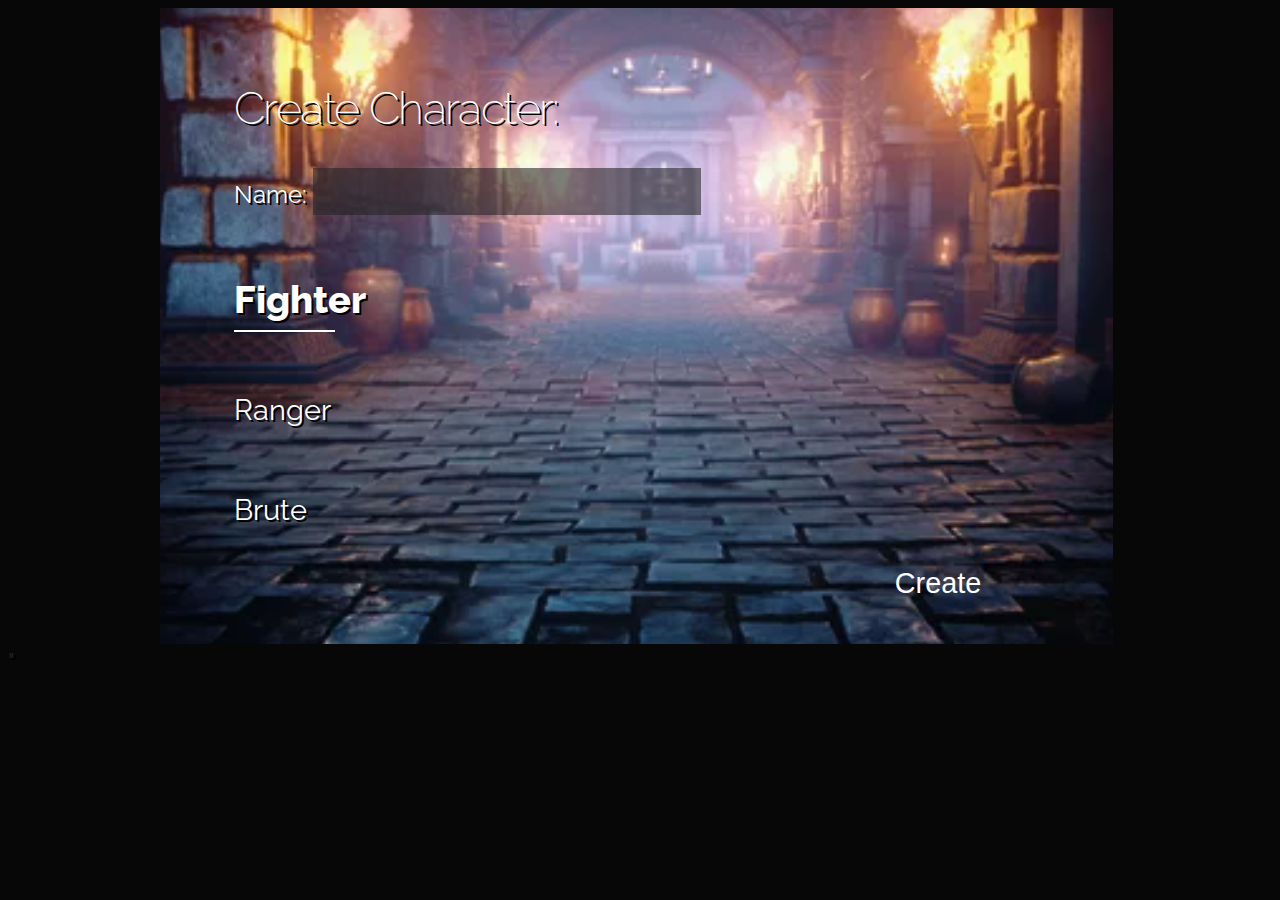
<file: index.html>
<!DOCTYPE html>
<html lang="en">
<head>
    <meta charset="utf-8">
    <title>Trials of Grumb</title>
    <meta name="description" content="A text-based adventure game">
    <meta name="author" content="The Agile Team">

    <!-- Mobile Specific Metas
    –––––––––––––––––––––––––––––––––––––––––––––––––– -->
    <meta name="viewport" content="width=device-width, initial-scale=1">

    <!-- CSS
    –––––––––––––––––––––––––––––––––––––––––––––––––– -->
    <link rel="stylesheet" href = "css/stylesheet.css">

    <!-- Favicon
    –––––––––––––––––––––––––––––––––––––––––––––––––– -->
    <link rel="apple-touch-icon" sizes="180x180" href="/img/apple-touch-icon.png">
    <link rel="icon" type="image/png" sizes="32x32" href="/img/favicon-32x32.png">
    <link rel="icon" type="image/png" sizes="16x16" href="/img/favicon-16x16.png">
</head>

<body>
<!-- Primary Page Layout
–––––––––––––––––––––––––––––––––––––––––––––––––– -->



<div class="wrapper">
    <div class="container">
        <h1>Trials of Grumb</h1>

        <div class="infoContainer">
            <div class="charInfo">
                <h4>Character Info</h4>
                <p>Name: <span class="charInfoName"></span></p>
                <p>Class: <span class="charInfoClass"></span></p>
                <p>Strength: <span class="stats"></span></p>
                <p>Dexterity: <span class="stats"></span></p>
                <p>Constitution: <span class="stats"></span></p>
                <p>Health: <span class="charInfoHealth"></span></p>
            </div>

            <div class="inventory">
                <h4>Inventory</h4>
                <table id="inventoryTable">
                </table>
            </div>
        </div>

        <div class="displayBox">
            <div class="displayTxt"><p></p></div> 
        </div>

        <form autocomplete="off" id="commandForm">
            <input type="text" id="usrInput"/>
            <p>Type "help" for list of commands</p>
        </form>
        
    </div> 

    <!-- character creation div that will vanish upon character creation -->
    <div id="createCharacterDiv">
        <form id="createCharacterForm" autocomplete="off">
            <h1>Create Character:</h1>
            <label for="usrName">Name: </label>
            <input type="text" class="usrName" >
            <span class="errorMsg"></span>

            <input type="submit" value="Create" id="submitCharacter">       

            <div class="formContainer">
                <input type="radio" id="fighter" name="chosenClass" value="fighter">
                <label class="formGroup" for="fighter">Fighter</label>
                
                <input type="radio" id="ranger" name="chosenClass" value="ranger">
                <label class="formGroup" for="ranger">Ranger</label>
                

                <input type="radio" id="brute" name="chosenClass" value="brute">
                <label class="formGroup" for="brute">Brute</label>
            </div>
                
        </form>

    </div>
</div>

<!-- End Document
–––––––––––––––––––––––––––––––––––––––––––––––––– -->
<script src="js/rooms.js"></script>
<script src="js/requiredVars.js"></script>
<script src="js/commandHandler.js"></script>
<script src="js/textParser.js"></script>
<script src="js/inventory.js"></script>
<script src="js/itemClasses.js"></script>
<script src="js/itemList.js"></script>"
<script src="js/createCharacter.js"></script>
<script src="js/monsters.js"></script>
<script src="js/combatEngine.js"></script>
<script src="js/main.js"></script>

</body>
</html>
</file>
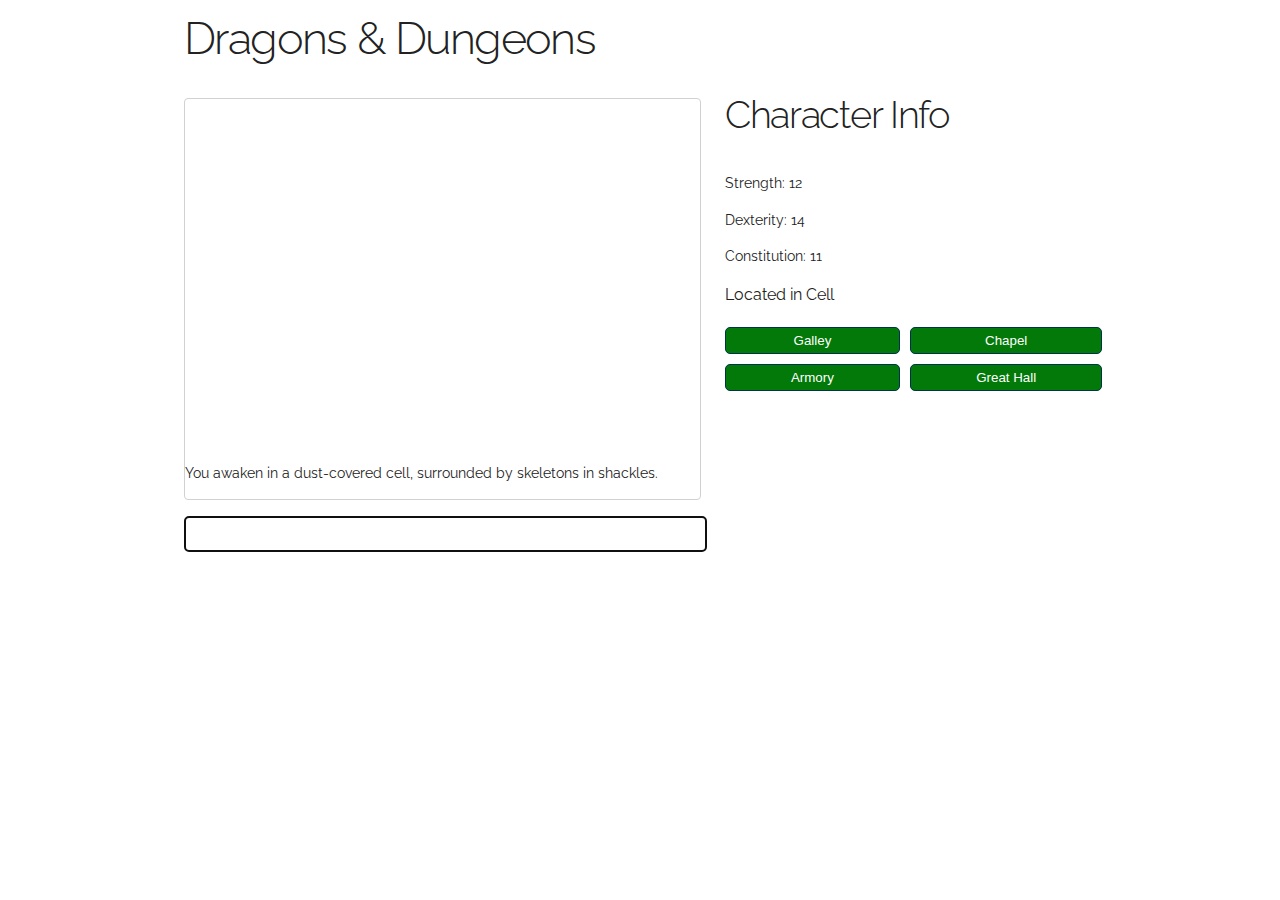
<file: dragonsanddungeons/index.html>
<!DOCTYPE html>
<html lang="en">
  <head>
    <meta charset="utf-8">
    <title>Dragons & Dungeons</title>
    <meta name="description" content="A text-based adventure game">
    <meta name="author" content="The Agile Team">

    <!-- Mobile Specific Metas
    –––––––––––––––––––––––––––––––––––––––––––––––––– -->
    <meta name="viewport" content="width=device-width, initial-scale=1">

    <!-- CSS
    –––––––––––––––––––––––––––––––––––––––––––––––––– -->
    <link rel="stylesheet" href = "css/stylesheet.css">

    <!-- Favicon
    –––––––––––––––––––––––––––––––––––––––––––––––––– -->
    <link rel="apple-touch-icon" sizes="180x180" href="/img/apple-touch-icon.png">
    <link rel="icon" type="image/png" sizes="32x32" href="/img/favicon-32x32.png">
    <link rel="icon" type="image/png" sizes="16x16" href="/img/favicon-16x16.png">
  </head>

  <body>

    <!-- Primary Page Layout
    –––––––––––––––––––––––––––––––––––––––––––––––––– -->
    <div class="wrapper">
      <div class="container">
        <h1>Dragons & Dungeons</h1>

        <div class="test">
          <div class="display"><p></p></div>  
          <div class="charInfo">
            <h4>Character Info</h4>
            <p>Strength: <span class="stats"></span></p>
            <p>Dexterity: <span class="stats"></span></p>
            <p>Constitution: <span class="stats"></span></p>
            <div id="location">Text</div> 
            <div id="option-buttons" class="btn-grid">
              <button class="btn">Option 1</button>
              <button class="btn">Option 2</button>
              <button class="btn">Option 3</button>
              <button class="btn">Option 4</button>
          </div>  
          </div>  
          


        </div>

        <form onSubmit="return false;">
          <input type="text" id="usrInput"/>
        </form>
      </div> 
    </div>

    <!-- End Document
    –––––––––––––––––––––––––––––––––––––––––––––––––– -->
    <script src="js/script.js"></script>
  </body>
</html>
</file>
<file: css/stylesheet.css>
@import url(http:////fonts.googleapis.com/css?family=Raleway:400,300,600);

p {
  color: white;
}

body {
  font-size: 1.5em;
  line-height: 1.6;
  font-weight: 400;
  font-family: "Raleway", "HelveticaNeue", "Helvetica Neue", Helvetica, Arial, sans-serif;
  color: #222;
  background-color: rgb(7, 7, 7);
  text-shadow: 2px 2px black;
}

h1, h4 {
  margin-top: 0;
  margin-bottom: 2rem;
  font-weight: 300;
}

h1 {
  font-size: 2.8rem;
  line-height: 1.2;
  letter-spacing: -.1rem;
  color: white;
  font-weight: 200;
  text-shadow: 2px, 2px, #222;
}
  
h4 {
  font-size: 2.3rem;
  line-height: 1.35;
  letter-spacing: -.08rem;
  font-weight: 400;
  text-shadow: 2px 2px black;
}
  
.wrapper {
  position: relative;
  width: 960px;
  margin: 0 auto;
  padding: 0 20px;
  box-sizing: border-box;
}

.container {
  padding: 4px;
  display: table-cell;
  vertical-align: bottom;
  width: 960px;
  background-image: url('/img/dungeon.png');
  background-repeat: no-repeat;
}

.container h1 {
  text-align: center;
  margin-top: 1rem;
}

.container p {
  font-size: 14px;
}

.displayBox {
  float: left;
  width: 517px; 
  box-sizing: border-box;
  color: white;
  overflow: auto;
  height: 420px;
  margin-left: 0.55rem;
  }

.displayTxt {
  height: 420px;
  border-style: groove;
  border: none;
  border-radius: 4px;
  display: table-cell;
  vertical-align: bottom;
  width: 960px;
  background-color: rgba(34, 34, 34, 0.575);
}

.displayTxt p {
  margin-left: 0.7rem;
}

#commandForm {
  width: 56.6666666667%; 
  margin-left: 0.55rem;
}

#commandForm input {
  width: 99%;
  border: 1px solid #D1D1D1;
  border-radius: 4px;
  margin-top: 1.2rem;
  height: 2rem;
}

.infoContainer {
  display: block;
  float: right;
  position: absolute;
  margin-left: 34rem;
}

.charInfo {
  position: absolute;
  width: 22.5rem;
  font-size: 1rem;
  border-radius: 4px;
  background-color: rgba(34, 34, 34, 0.575);
  height: 18rem;
}


.charInfo p:last-child {
  margin-top: -13rem;
  margin-left: 14rem;
}

.inventory {
  position: absolute;
  margin-top: 18.5rem;
  width: 22.5rem; 
  float: right;
  font-size: 1rem;
  border-radius: 4px;
  background-color: rgba(34, 34, 34, 0.575);
}

.charInfo h4, .inventory h4 {
  text-align: center;
  background-color: rgba(46, 46, 46, 0.473);
  color: white;
  margin-bottom: 1rem;
}

.inventory table, .charInfo > p {
  margin-left: 1rem;
  font-size: 1rem;
}

#createCharacterDiv {
  position: absolute;
  top: 0;
  left: 0;
  bottom: 0;
  right: 0;
  height: 100%;
  width: 100%;
  padding: 10px;
  z-index: 100;
  color: white;
  background-image: url('/img/dungeon.png');
  background-repeat: no-repeat;
}

#createCharacterDiv form {
  padding: 4rem;
  margin: auto;
  width: 100%;

}

#createCharacterForm input[type="text"] {
  border: none;
  height: 2.8rem;
  font-size: 2.2rem;
  width: 40%;
  outline: none;
  color: white;
  background-color: rgba(34, 34, 34, 0.575);
}

#createCharacterForm input[type="text"]:focus {
  border-bottom: 2px solid white;
}

.errorMsg {
  position: absolute;
  width: 26rem;
  margin-left: 1rem;
  margin-top: 0.2rem;
}

.formContainer label {
  width: 10.5%;
  font-size: 1.8rem;
  display: block;
}

.formContainer input[type="radio"] {
  border: 0px;
  width: 0;
  height: 2.5rem;
  position: relative;
  top: .65rem;
  opacity: 0;
}

.formContainer label:hover{
  border-bottom: 1px solid rgb(255, 255, 255);
  font-size: 38px;
}

.formContainer input[type="radio"]:checked + label {
  border-bottom: 2px solid rgb(255, 255, 255);
  font-size: 2.4rem;
  font-weight: 800;
}


#enteredName {
  width: 15rem;
  height: 2.5rem;
  font-size: 2rem;
}

#submitCharacter {
  margin-top: 24.5rem;
  margin-right: 12rem;
  width: 8rem;
  height: 3rem;
  float: right;
  background-color: transparent;
  border: none;
  font-size: 1.8rem;
  color: white;
}

#submitCharacter:hover {
  border-bottom: 1px solid white;
  font-size: 38px;
}

/* Scroll Bar */

::-webkit-scrollbar {
  width: 5px;
}

::-webkit-scrollbar-track {
  background-color: rgba(34, 34, 34, 0.575);
}

::-webkit-scrollbar-thumb {
  background: white;
  
}

::-webkit-scrollbar-thumb:hover {
  background-color: #D1D1D1;
}

/* Mobile */


@media (max-width: 500px) {

  .container {
    width: 420px;
    margin: 0 auto;
    background-image: none;
  }

  .wrapper {
    width: 420px;
    padding: 0;
    display: block;
  }

  h1 {
    font-size: 2.4rem;
  }

  .displayBox {
    width: 420px;
    margin: 0 auto;
  }

  

  #commandForm {
    width: 420px;
    margin: 0 auto;
  }

  .infoContainer {
    position: absolute;
    float: none;
    margin: 36rem 0;
    width: 420px;
  }

  .charInfo {
    width: 420px;
  }

  .inventory {
    width: 420px;
    margin: 19rem 0;
  }

  .charInfo > p:last-child {
    position: absolute;
    margin-top: -11.35rem;
    float: right;
  }

  .charInfo > h4, .inventory > h4 {
    text-align: center;
    font-size: 22px;
    margin-bottom: .5rem;
  }

  .inventory table, .charInfo > p {
    text-align: center;
    width: 6.5rem;
    font-size: 14px;
  }
  
}
</file>
<file: dragonsanddungeons/css/stylesheet.css>
@import url(http:////fonts.googleapis.com/css?family=Raleway:400,300,600);

body {
    font-size: 1.5em;
    line-height: 1.6;
    font-weight: 400;
    font-family: "Raleway", "HelveticaNeue", "Helvetica Neue", Helvetica, Arial, sans-serif;
    color: #222;
  }

  h1, h2, h3, h4, h5, h6 {
    margin-top: 0;
    margin-bottom: 2rem;
    font-weight: 300;
  }

  h1 {
    font-size: 2.8rem;
    line-height: 1.2;
    letter-spacing: -.1rem;
  }

  h2 {
    font-size: 3.6rem;
    line-height: 1.25;
    letter-spacing: -.1rem;
  }
  
  h3 {
    font-size: 3.0rem;
    line-height: 1.3;
    letter-spacing: -.1rem;
  }
  
  h4 {
    font-size: 2.4rem;
    line-height: 1.35;
    letter-spacing: -.08rem;
  }
  
  h5 {
    font-size: 1.8rem;
    line-height: 1.5;
    letter-spacing: -.05rem;
  }
  
  h6 {
    font-size: 1.5rem;
    line-height: 1.6;
    letter-spacing: 0;
  }

  .wrapper {
    position: relative;
    width: 100%;
    max-width: 960px;
    margin: 0 auto;
    padding: 0 20px;
    box-sizing: border-box;
  }

.container {
    margin: 1em;
    padding: 4px;
    display: table-cell;
    vertical-align: bottom;
    width: 960px;
}

.container p {
    font-size: 14px;
}

  .display {
    height: 400px;
    border-style: groove;
    border: 1px solid #D1D1D1;
    border-radius: 4px;
    display: table-cell;
    vertical-align: bottom;
    width: 960px;
  }

.test {
    float: left;
    width: 56.6666666667%; 
    box-sizing: border-box;
}

form {
    width: 56.6666666667%; 
}

input {
    width: 100%;
    border: 1px solid #D1D1D1;
    border-radius: 4px;
    margin-top: 1rem;
    height: 2rem;
  }

.charInfo {
    position: absolute;
    width: 39.33%;
    margin-left: 56.3333333333%;
    margin-top: -25.7rem;
    float: right;
    font-size: 1rem;
}

.btn-grid {
    display: grid;
    grid-template-columns: repeat(2, auto);
    gap: 10px;
    margin-top: 20px;
}

.btn {
    background-color: hsl(123, 97%, 24%);
    border: 1px solid hsl(200, 97%, 15%);
    border-radius: 5px;
    padding: 5px 10px;
    color: white;
    outline: none;
}

    .btn:hover {
    color: crimson;
    }



    /* Phones*/
    @media (max-width: 400px) {
        .wrapper {
            width: 85%;
            padding: 0;
            display: block;
        }

        .test {
            width: 100%;
        }

        form {
            width: 100%;
        }

        .charInfo {
            float: none;
            margin: 4rem 25%;
            text-align: center;
        }
    }
</file>
